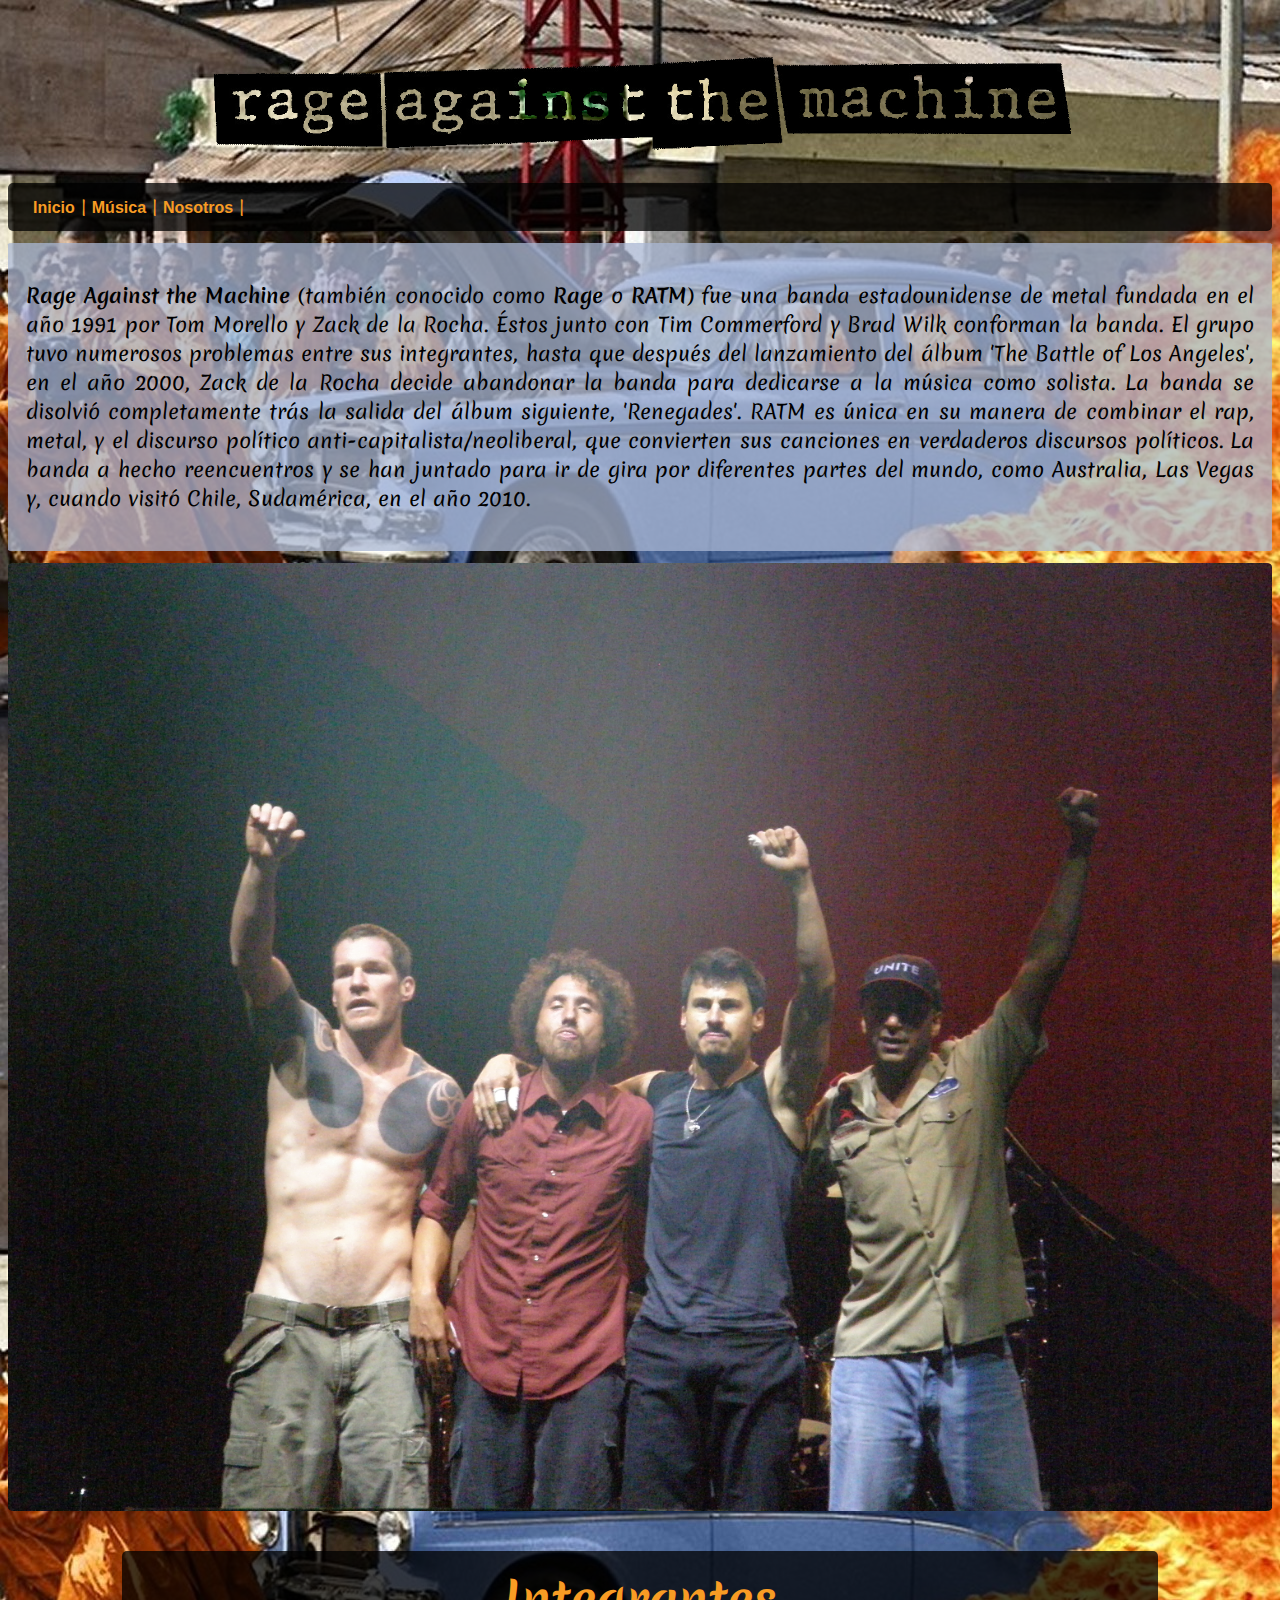
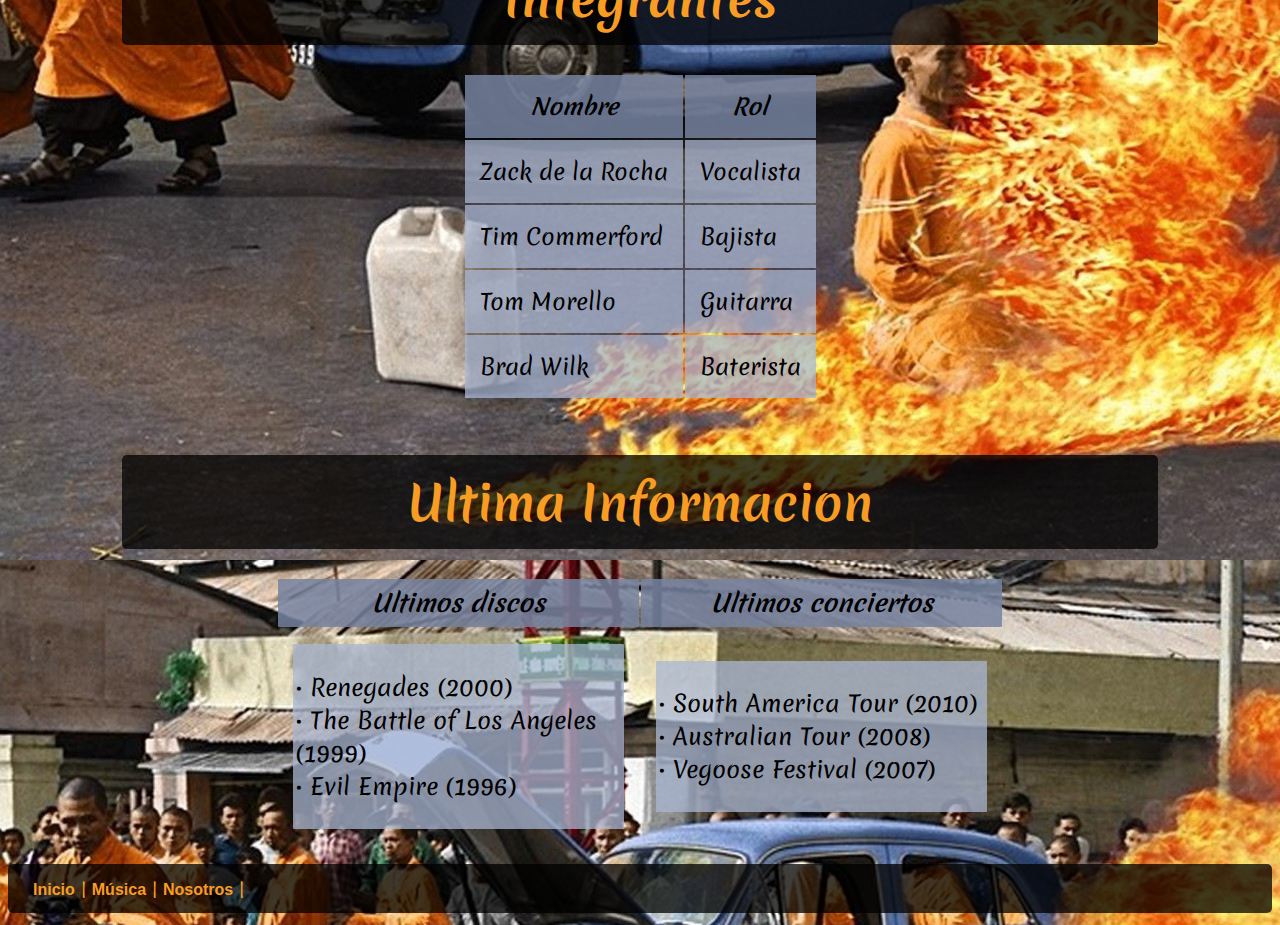
<file: index.html>
<!DOCTYPE html>
<html lang="es-CL">

    <head>
        <title>RATM</title>
        <link rel="stylesheet" 
        type="text/css" 
        href="index.css"/>
        <link href='https://fonts.googleapis.com/css?family=Merienda' rel='stylesheet'>
    </head>

    <body background="imagenes/g.jpg" style="font-family: 'Merienda'">

        <img id="logo" src="imagenes/Rage_Against_the_Machine_(Logo).png">
        
        <nav id="navbar">
            <a class="navbarElem" style="margin-left: 1%" href="index.html"><b>Inicio</b></a> |
            <a class="navbarElem" href="musicPlayer.html"><b>Música</b></a> |
            <a class="navbarElem" href="Creators.html"><b>Nosotros</b></a> |
        </nav> 

        <div class="contenedor">
                <p class="parrafo"><b>Rage Against the Machine</b> (también conocido como 
                    <b>Rage</b> o <b>RATM</b>)
                    fue una banda estadounidense de metal fundada en el año 1991 por
                    Tom Morello y Zack de la Rocha. Éstos junto con Tim Commerford y Brad
                    Wilk conforman la banda. El grupo tuvo numerosos problemas entre sus
                    integrantes, hasta que después del lanzamiento del álbum 
                    'The Battle of Los Angeles', en el año 2000, Zack de la Rocha decide 
                    abandonar la banda para dedicarse a la música como solista. La banda 
                    se disolvió completamente trás la salida del álbum siguiente,
                    'Renegades'. RATM es única en su manera de combinar el rap, metal,
                    y el discurso político anti-capitalista/neoliberal, que convierten
                    sus canciones en verdaderos discursos políticos. La banda a hecho
                    reencuentros y se han juntado para ir de gira por diferentes 
                    partes del mundo, como Australia, Las Vegas y, cuando visitó Chile, 
                    Sudamérica, en el año 2010.
                </p>
              </div>

        <img style="border-radius: 0.4%" src="imagenes/Integrantes.jpg" alt="Integrantes de RATM"
        id="imagen">
        
        <h2 class="contenedorTitulo" style="color: rgb(248, 156, 36)">Integrantes</h2>

        <table align="center">
            <tr class="contenedorSubtitulo">
                <th>Nombre</th>
                <th>Rol</th>
            </tr>
            <tr class="gente">
                <td>Zack de la Rocha</td>
                <td>Vocalista</td>
            </tr>
            <tr class="gente">
                <td>Tim Commerford</td>
                <td>Bajista</td>
            </tr>
            <tr class="gente">
                <td>Tom Morello</td>
                <td>Guitarra</td>
            </tr>
            <tr class="gente">
                <td>Brad Wilk</td>
                <td>Baterista</td>
            </tr>
        </table>

        <h2 class="contenedorTitulo" style="color: rgb(248, 156, 36)">Ultima Informacion</h2>

        <table id="tabla">
            <tr>
                <th class="contenedorSubtitulo" style="font-size: 150%; width: 50%">Ultimos discos</th>
                <th class="contenedorSubtitulo" style="font-size: 150%; width: 50%">Ultimos conciertos</th>
            </tr>
            <tr>
                <td class="ultInfo">
                    <div class="contenedor">
                        <p>• Renegades (2000)<br>
                           • The Battle of Los Angeles (1999)<br>
                           • Evil Empire (1996)</p>
                        
                    </div>
                </td>
                <td class="ultInfo">
                    <div class="contenedor">
                        <p>• South America Tour (2010)<br>
                           • Australian Tour (2008)<br>
                           • Vegoose Festival (2007)
                        </p>
                    </div>
                </td>
            </tr>
        </table>
        
        <nav id="navbar">
            <a class="navbarElem" style="margin-left: 1%" href="index.html"><b>Inicio</b></a> |
            <a class="navbarElem" href="musicPlayer.html"><b>Música</b></a> |
            <a class="navbarElem" href="Creators.html"><b>Nosotros</b></a> |
        </nav> 


    </body>

</html>
</file>
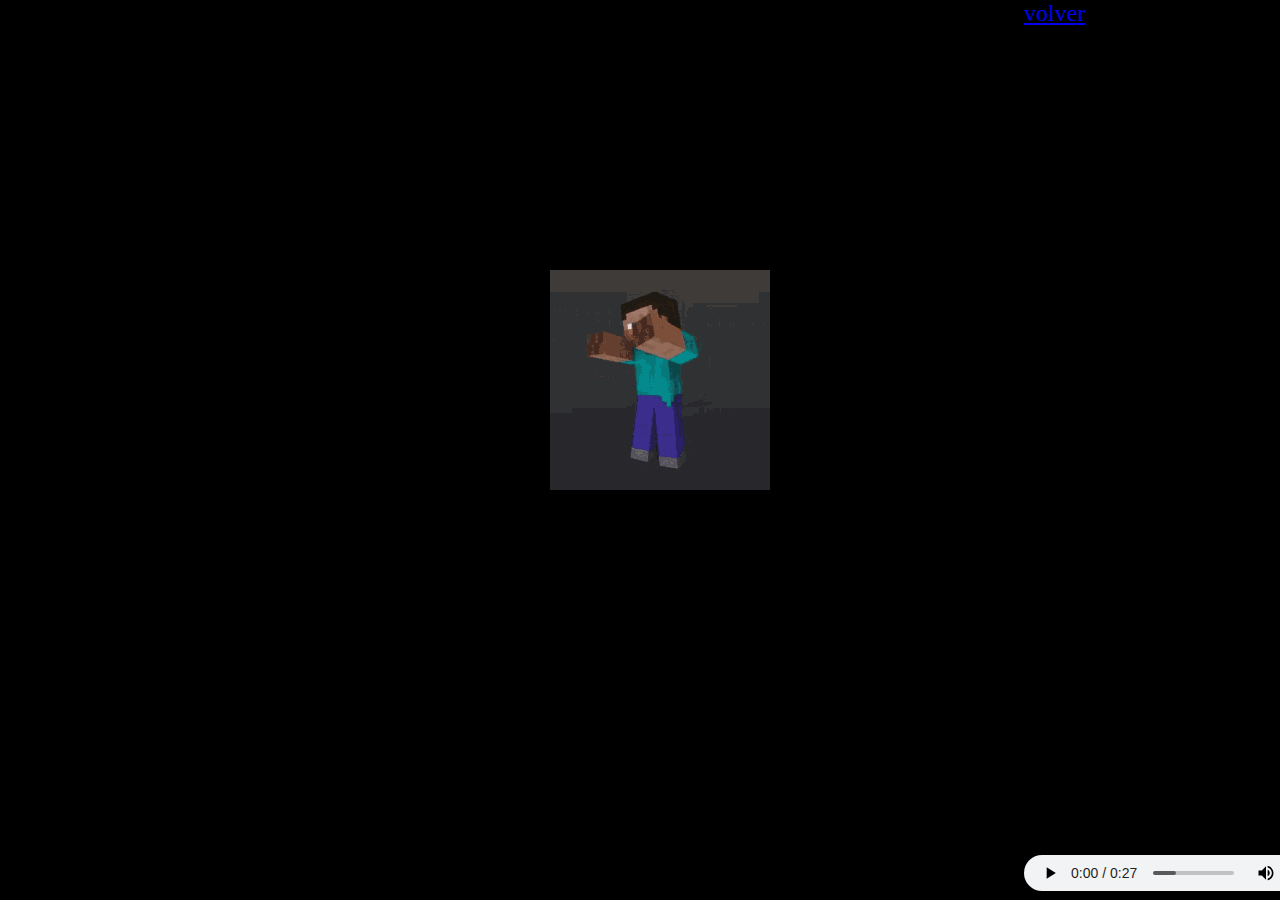
<file: dab.html>
<!DOCTYPE html>
<html lang="es-CL">
<head>
        
</head>
<body>

        <audio autoplay="autoplay" controls="controls" loop style="position: absolute; top:95%; left:80%; block-size: 4%">  
            <source src="musica/dinosaurio-y-rana-bailando-los-caminos-de-la-vida.ogg"> 
            <source src="musica/dinosaurio-y-rana-bailando-los-caminos-de-la-vida.mp3">          
        </audio>  
    <style>
        body {
            background-color: black ;
           }
    </style>

<div id="backinfo">
        <a href="Creators.html"; style="position: absolute; top:0%; left:80%; font-size: 150%">volver</a> 
</div>

<img src="imagenes/MINE.gif"; style="position: absolute; top:30%; left:43%;">


</body>
</file>
<file: index.css>
table, th, td{
    padding: 15px;
}

#integTitulo{
    text-align: center;
    font-size: 310%;
}

#tabla{
    margin-left: auto;
    margin-right: auto;
    width: 60%;
}

#goinfo{
    text-align: center;
    background-color: turquoise;
}

#gomusic{
    text-align: center;
    background-color: rgb(223, 96, 199);
}

#imagen{
    display: block;
    margin-left: auto;
    margin-right: auto;
    width: 100%;
}

#logo{
    display: block;
    margin-left: auto;
    margin-right: auto ;
    width: 70%;
    margin-top: 4%;
    margin-bottom: 2%;
}

#navbar{
    display: block;
    margin-bottom: 1%;
    margin-left: auto;
    margin-right: auto;
    text-align: left;
    font-size: 100%;
    color:rgb(248, 156, 36);
    padding: 1%;
    background-color: rgba(0, 0, 0, 0.75);
    border-radius: 5px;
}

.navbarElem{
    color:rgb(248, 156, 36);
    font-family: Verdana, Geneva, Tahoma, sans-serif;
    text-decoration: none;
}

.parrafo{
    text-align: justify;
    font-size: 20px;
    padding-left: 1%;
    padding-right: 1%;
    width: 100%;
    padding:5px;
    box-sizing:border-box;
}

.ultInfo{
    margin-left: auto;
    margin-right: auto;
    font-size: 120%;
}

.infotabla{
    font-size: 20px;
    font-size: 120%;
    
}

.gente{
    font-size: 140%; 
    padding: 1% 1%;
    margin-bottom: 1%;
    background-color: rgba(170, 183, 211, 0.75);
    border-radius: 1%;

}

.contenedorTitulo{
    text-align: center;
    padding: 1% 1%;
    margin-bottom: 1%;
    background-color: rgba(0, 0, 0, 0.75);
    border-radius: 5px;
    font-size: 300%;
    width: 80%;
    display: block;
    margin-left: auto;
    margin-right: auto;
}

.contenedorSubtitulo{
    font-size: 140%;
    padding: 1% 1%;
    margin-bottom: 1%;
    background-color: rgba(117, 131, 160, 0.85);
    border-radius: 1%;
    font-style: italic;
}

.contenedor {
    padding: 1% 1%;
    margin-bottom: 1%;
    background-color: rgba(170, 183, 211, 0.75);
    border-radius: 0.4%;
    font-size: 120%;
}
</file>
